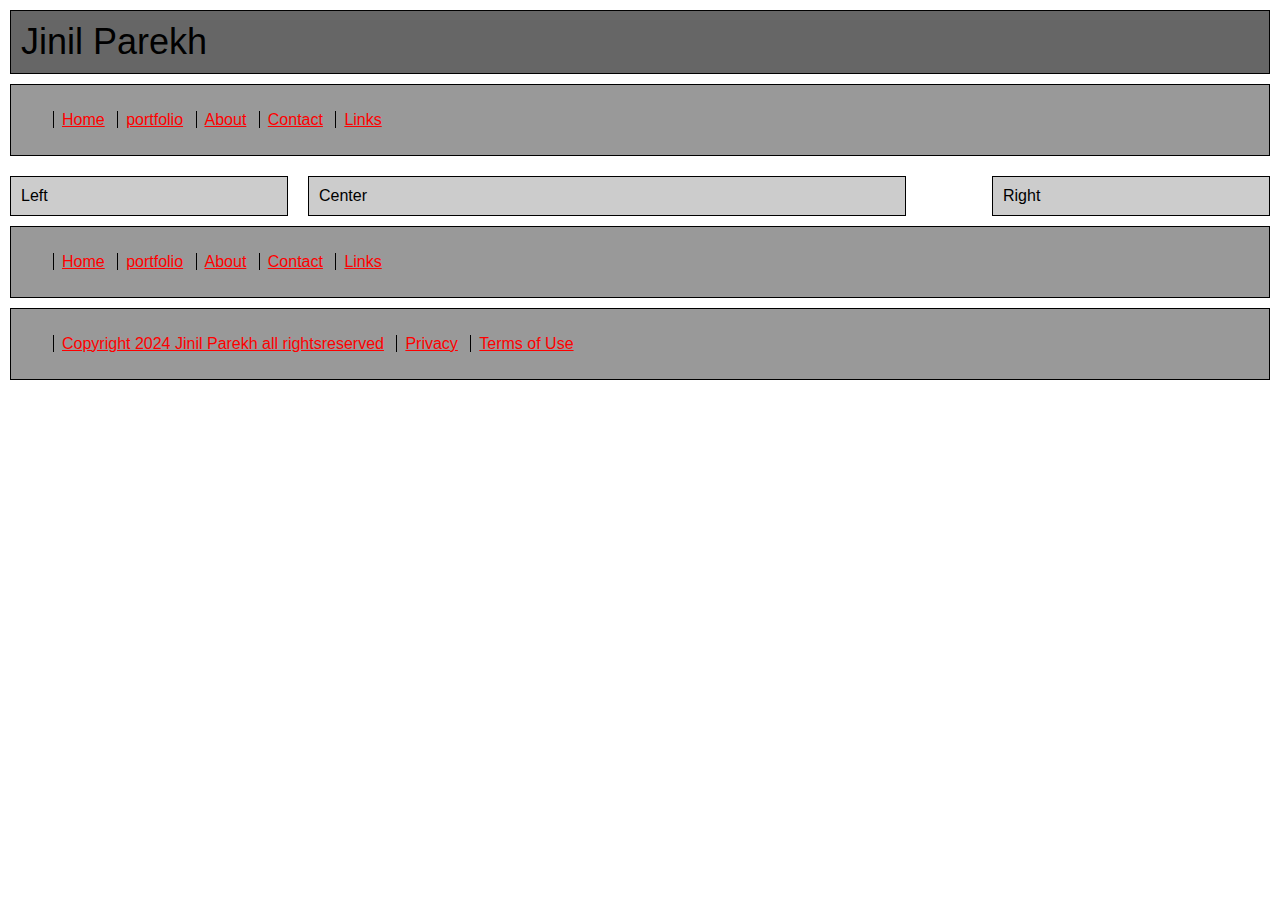
<file: index.html>
<!DOCTYPE html>
<html>
    <head>
        <title>Jinil Parekh</title>
        <link href="styles/style.css" rel="stylesheet" type="text/css" />

    </head>
    <body>
        <div class="box"><span class="logo">Jinil Parekh</span></div>

        <div class="nav">
            <ul id="navlist">
                <li><a href="index.html">Home</a></li>
                <li><a href="portfolio.html">portfolio</a></li>
                <li><a href="about.html">About</a></li>
                <li><a href="contact.html">Contact</a></li>
                <li><a href="links.html">Links</a></li>
            </ul>
        </div>
            <div class="left">Left</div>
            <div class="centre">Center</div>
            <div class="right">Right</div>

            <div class="lower_nav">
                <ul id="navlist">
                <li><a href="index.html">Home</a></li>
                <li><a href="portfolio.html">portfolio</a></li>
                <li><a href="about.html">About</a></li>
                <li><a href="contact.html">Contact</a></li>
                <li><a href="links.html">Links</a></li>
                </ul>
            </div>

            <div class="legal"> 
                <ul id="navlist"> 
                    <li><a href="copyright.html">Copyright 2024 Jinil Parekh all rightsreserved</a></li>
                    <li> <a href="privacy.html">Privacy</a></li> 
                    <li><a href="terms.html">Terms of Use</a></li>
                </ul>
            </div>
    </body>
</html>
</file>
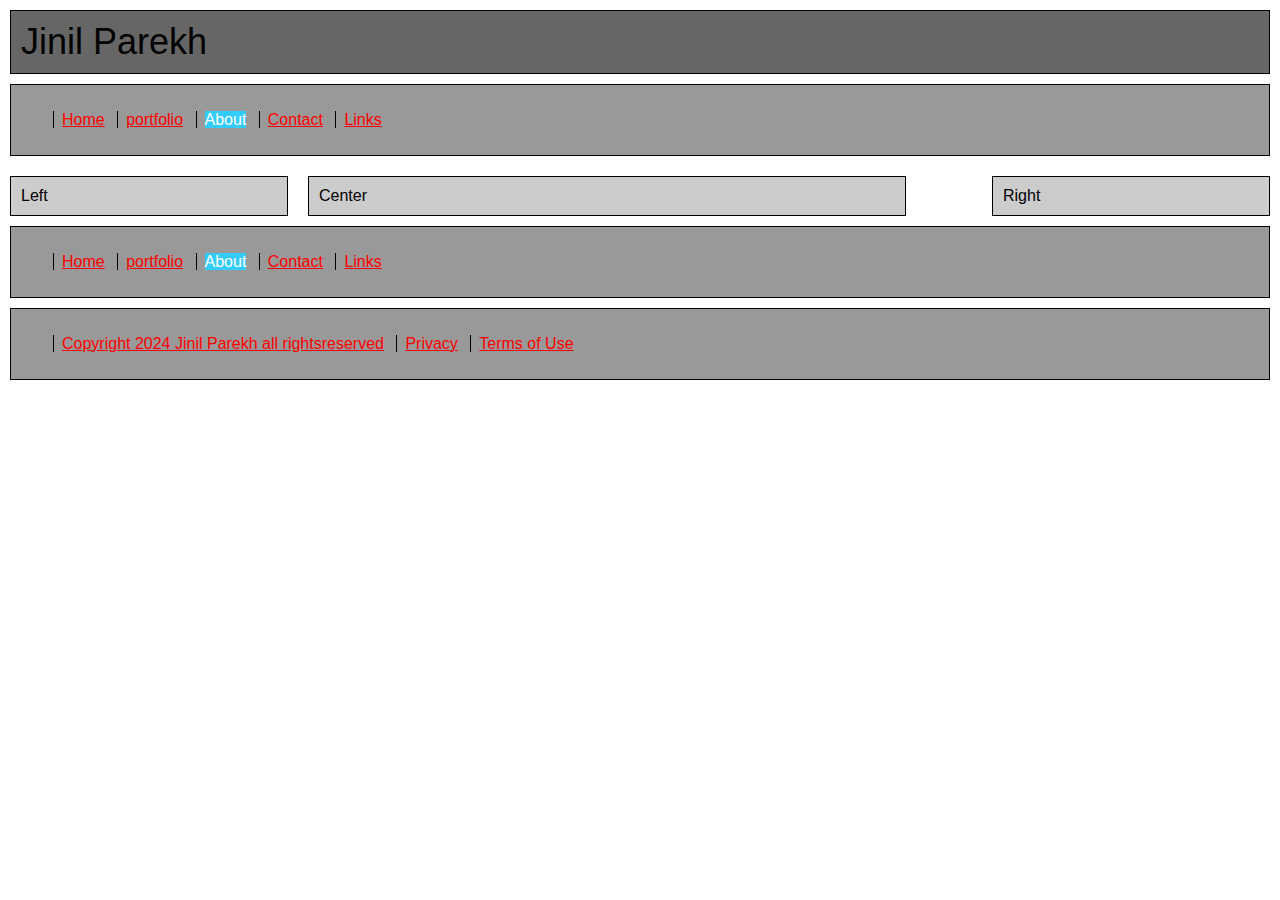
<file: about.html>
<!DOCTYPE html>
<html>
    <head>
        <title>Jinil Parekh</title>
        <link href="styles/style.css" rel="stylesheet" type="text/css" />

    </head>
    <body>
        <div class="box"><span class="logo">Jinil Parekh</span></div>

        <div class="nav">
            <ul id="navlist">
                <li><a href="index.html">Home</a></li>
                <li><a href="portfolio.html">portfolio</a></li>
                <li><span class="deadnav">About</span></li>
                <li><a href="contact.html">Contact</a></li>
                <li><a href="links.html">Links</a></li>
            </ul>
        </div>
            <div class="left">Left</div>
            <div class="centre">Center</div>
            <div class="right">Right</div>

            <div class="lower_nav">
                <ul id="navlist">
                <li><a href="index.html">Home</a></li>
                <li><a href="portfolio.html">portfolio</a></li>
                <li><span class="deadnav">About</span></li>
                <li><a href="contact.html">Contact</a></li>
                <li><a href="links.html">Links</a></li>
                </ul>
            </div>

            <div class="legal"> 
                <ul id="navlist"> 
                    <li><a href="copyright.html">Copyright 2024 Jinil Parekh all rightsreserved</a></li>
                    <li> <a href="privacy.html">Privacy</a></li> 
                    <li><a href="terms.html">Terms of Use</a></li>
                </ul>
            </div>
    </body>
</html>
</file>
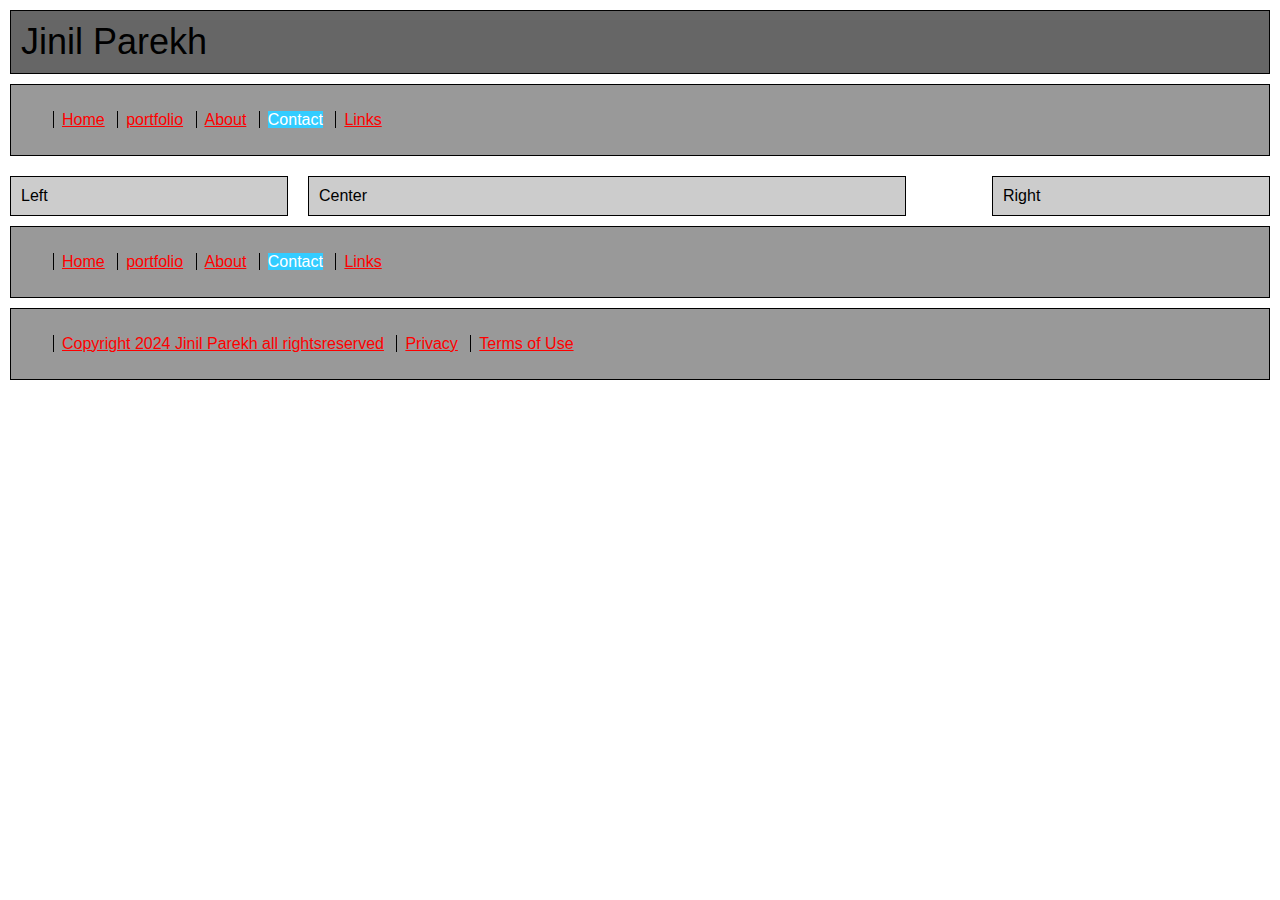
<file: contact.html>
<!DOCTYPE html>
<html>
    <head>
        <title>Jinil Parekh</title>
        <link href="styles/style.css" rel="stylesheet" type="text/css" />

    </head>
    <body>
        <div class="box"><span class="logo">Jinil Parekh</span></div>

        <div class="nav">
            <ul id="navlist">
                <li><a href="index.html">Home</a></li>
                <li><a href="portfolio.html">portfolio</a></li>
                <li><a href="about.html">About</a></li>
                <li><span class="deadnav">Contact</span></li>
                <li><a href="links.html">Links</a></li>
            </ul>
        </div>
            <div class="left">Left</div>
            <div class="centre">Center</div>
            <div class="right">Right</div>

            <div class="lower_nav">
                <ul id="navlist">
                <li><a href="index.html">Home</a></li>
                <li><a href="portfolio.html">portfolio</a></li>
                <li><a href="about.html">About</a></li>
                <li><span class="deadnav">Contact</span></li>
                <li><a href="links.html">Links</a></li>
                </ul>
            </div>

            <div class="legal"> 
                <ul id="navlist"> 
                    <li><a href="copyright.html">Copyright 2024 Jinil Parekh all rightsreserved</a></li>
                    <li> <a href="privacy.html">Privacy</a></li> 
                    <li><a href="terms.html">Terms of Use</a></li>
                </ul>
            </div>
    </body>
</html>
</file>
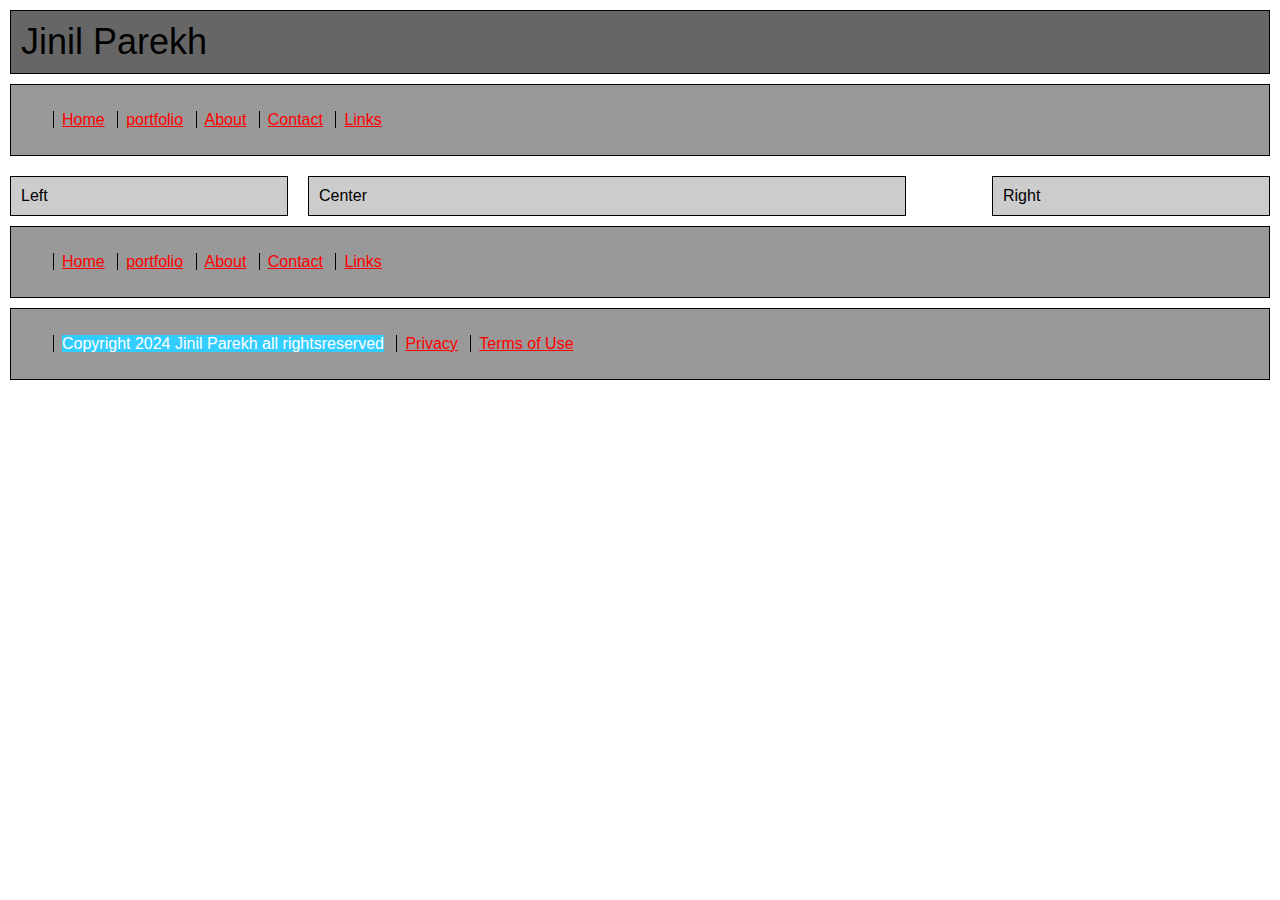
<file: copyright.html>
<!DOCTYPE html>
<html>
    <head>
        <title>Jinil Parekh</title>
        <link href="styles/style.css" rel="stylesheet" type="text/css" />

    </head>
    <body>
        <div class="box"><span class="logo">Jinil Parekh</span></div>

        <div class="nav">
            <ul id="navlist">
                <li><a href="index.html">Home</a></li>
                <li><a href="portfolio.html">portfolio</a></li>
                <li><a href="about.html">About</a></li>
                <li><a href="contact.html">Contact</a></li>
                <li><a href="links.html">Links</a></li>
            </ul>
        </div>
            <div class="left">Left</div>
            <div class="centre">Center</div>
            <div class="right">Right</div>

            <div class="lower_nav">
                <ul id="navlist">
                <li><a href="index.html">Home</a></li>
                <li><a href="portfolio.html">portfolio</a></li>
                <li><a href="about.html">About</a></li>
                <li><a href="contact.html">Contact</a></li>
                <li><a href="links.html">Links</a></li>
                </ul>
            </div>

            <div class="legal"> 
                <ul id="navlist"> 
                    <li><span class="deadnav">Copyright 2024 Jinil Parekh all rightsreserved</span></li>
                    <li> <a href="privacy.html">Privacy</a></li> 
                    <li><a href="terms.html">Terms of Use</a></li>
                </ul>
            </div>
    </body>
</html>
</file>
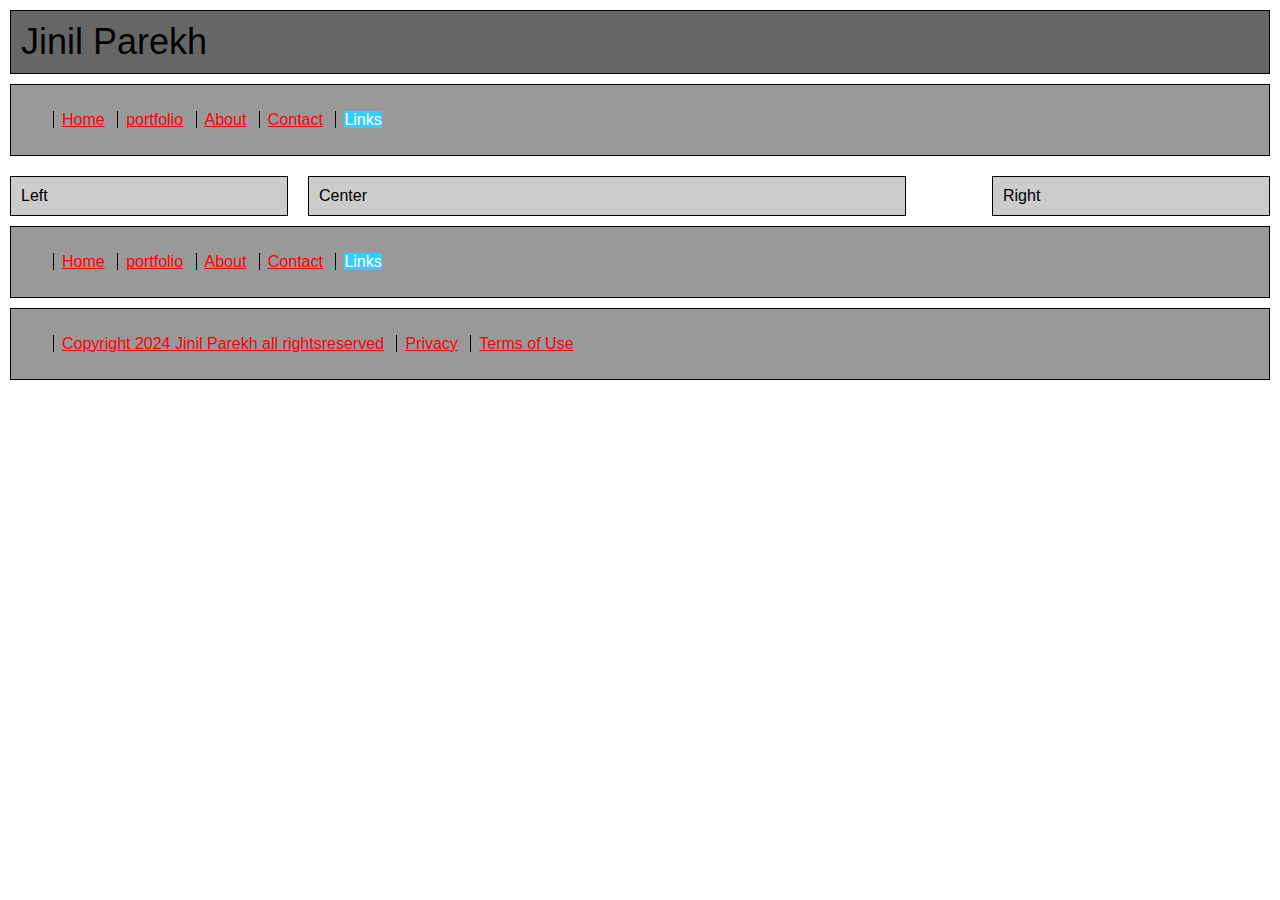
<file: links.html>
<!DOCTYPE html>
<html>
    <head>
        <title>Jinil Parekh</title>
        <link href="styles/style.css" rel="stylesheet" type="text/css" />

    </head>
    <body>
        <div class="box"><span class="logo">Jinil Parekh</span></div>

        <div class="nav">
            <ul id="navlist">
                <li><a href="index.html">Home</a></li>
                <li><a href="portfolio.html">portfolio</a></li>
                <li><a href="about.html">About</a></li>
                <li><a href="contact.html">Contact</a></li>
                <li><span class="deadnav">Links</span></li>
            </ul>
        </div>
            <div class="left">Left</div>
            <div class="centre">Center</div>
            <div class="right">Right</div>

            <div class="lower_nav">
                <ul id="navlist">
                <li><a href="index.html">Home</a></li>
                <li><a href="portfolio.html">portfolio</a></li>
                <li><a href="about.html">About</a></li>
                <li><a href="contact.html">Contact</a></li>
                <li><span class="deadnav">Links</span></li>
                </ul>
            </div>
          <title>Hello Motherfucker</title>
            <div class="legal"> 
                <ul id="navlist"> 
                    <li><a href="copyright.html">Copyright 2024 Jinil Parekh all rightsreserved</a></li>
                    <li> <a href="privacy.html">Privacy</a></li> 
                    <li><a href="terms.html">Terms of Use</a></li>
                </ul>
            </div>
    </body>
</html>
</file>
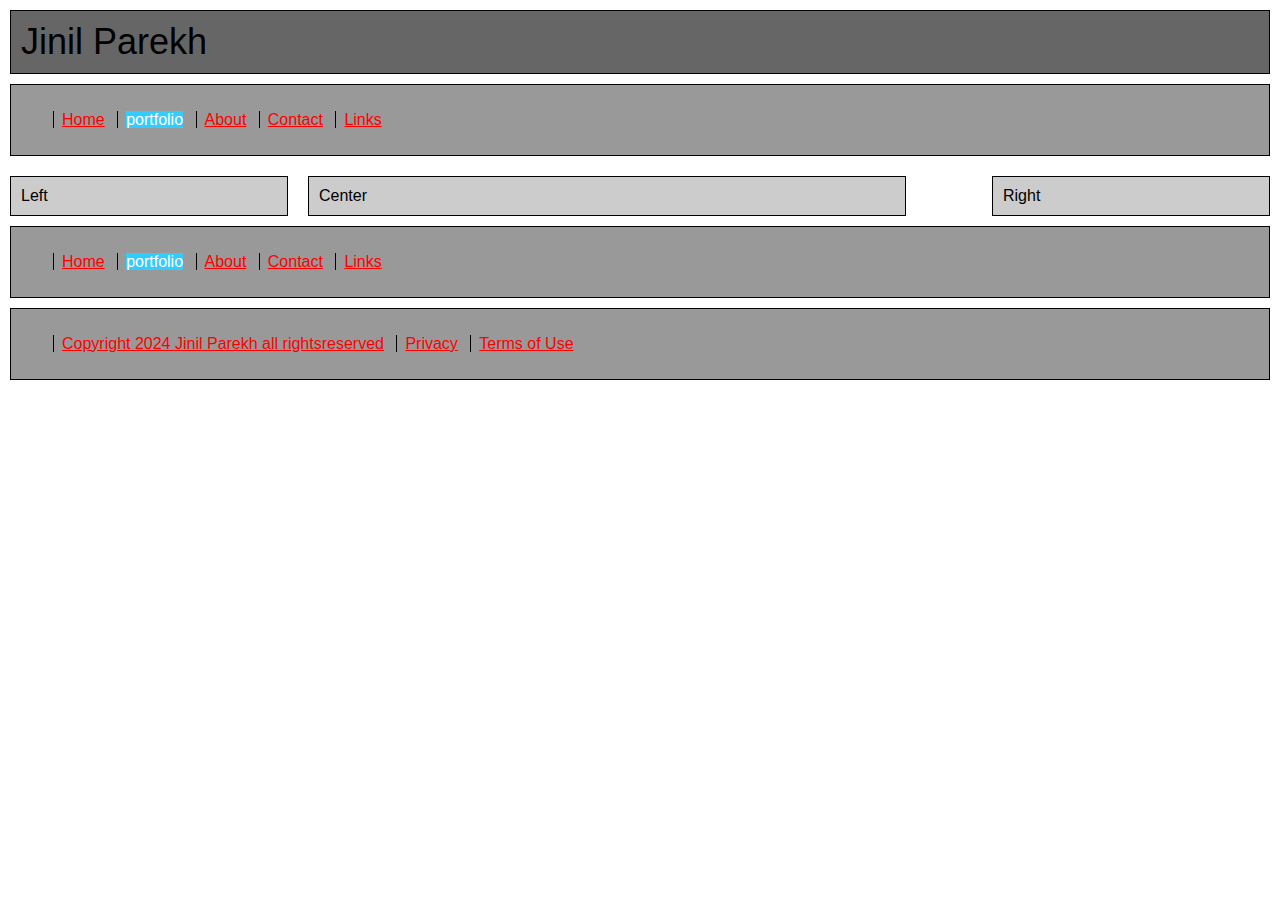
<file: portfolio.html>
<!DOCTYPE html>
<html>
    <head>
        <title>Jinil Parekh</title>
        <link href="styles/style.css" rel="stylesheet" type="text/css" />

    </head>
    <body>
        <div class="box"><span class="logo">Jinil Parekh</span></div>

        <div class="nav">
            <ul id="navlist">
                <li><a href="index.html">Home</a></li>
                <li><span class="deadnav">portfolio</span></li>
                <li><a href="about.html">About</a></li>
                <li><a href="contact.html">Contact</a></li>
                <li><a href="links.html">Links</a></li>
            </ul>
        </div>
            <div class="left">Left</div>
            <div class="centre">Center</div>
            <div class="right">Right</div>

            <div class="lower_nav">
                <ul id="navlist">
                <li><a href="index.html">Home</a></li>
                <li><span class="deadnav">portfolio</span></li>
                <li><a href="about.html">About</a></li>
                <li><a href="contact.html">Contact</a></li>
                <li><a href="links.html">Links</a></li>
                </ul>
            </div>

            <div class="legal"> 
                <ul id="navlist"> 
                    <li><a href="copyright.html">Copyright 2024 Jinil Parekh all rightsreserved</a></li>
                    <li> <a href="privacy.html">Privacy</a></li> 
                    <li><a href="terms.html">Terms of Use</a></li>
                </ul>
            </div>
    </body>
</html>
</file>
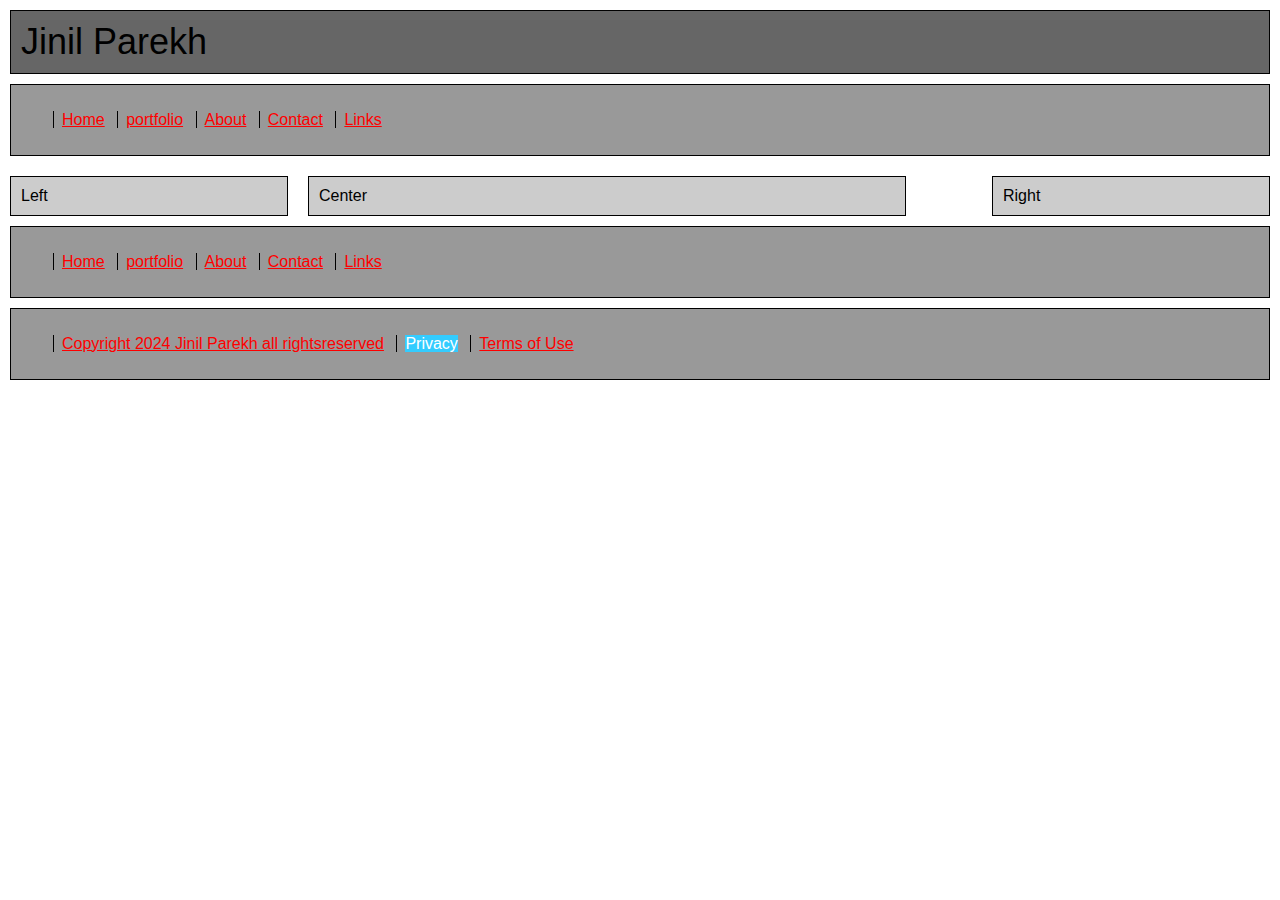
<file: privacy.html>
<!DOCTYPE html>
<html>
    <head>
        <title>Jinil Parekh</title>
        <link href="styles/style.css" rel="stylesheet" type="text/css" />

    </head>
    <body>
        <div class="box"><span class="logo">Jinil Parekh</span></div>

        <div class="nav">
            <ul id="navlist">
                <li><a href="index.html">Home</a></li>
                <li><a href="portfolio.html">portfolio</a></li>
                <li><a href="about.html">About</a></li>
                <li><a href="contact.html">Contact</a></li>
                <li><a href="links.html">Links</a></li>
            </ul>
        </div>
            <div class="left">Left</div>
            <div class="centre">Center</div>
            <div class="right">Right</div>

            <div class="lower_nav">
                <ul id="navlist">
                <li><a href="index.html">Home</a></li>
                <li><a href="portfolio.html">portfolio</a></li>
                <li><a href="about.html">About</a></li>
                <li><a href="contact.html">Contact</a></li>
                <li><a href="links.html">Links</a></li>
                </ul>
            </div>

            <div class="legal"> 
                <ul id="navlist"> 
                    <li><a href="copyright.html">Copyright 2024 Jinil Parekh all rightsreserved</a></li>
                    <li> <span class="deadnav">Privacy</span></li> 
                    <li><a href="terms.html">Terms of Use</a></li>
                </ul>
            </div>
    </body>
</html>
</file>
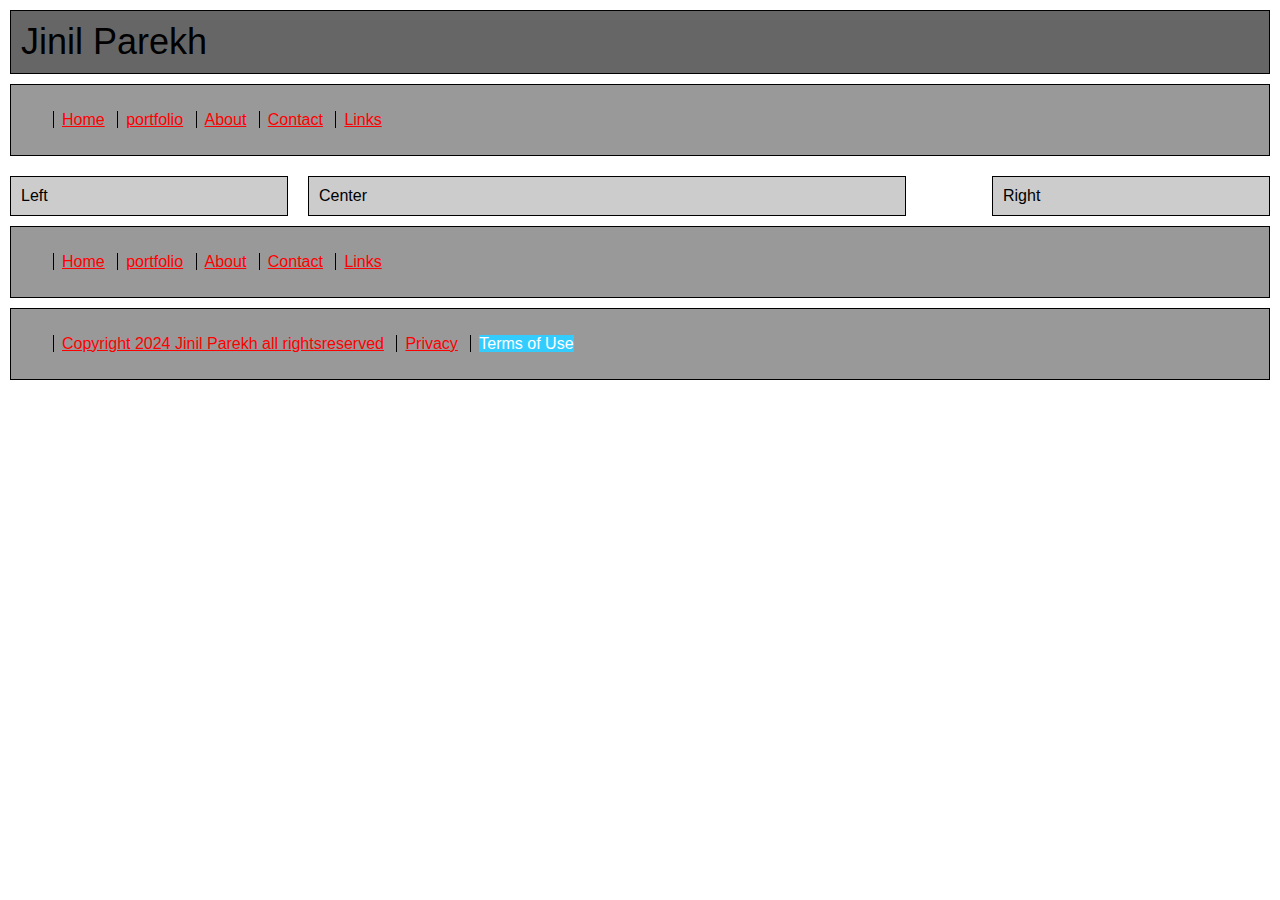
<file: terms.html>
<!DOCTYPE html>
<html>
    <head>
        <title>Jinil Parekh</title>
        <link href="styles/style.css" rel="stylesheet" type="text/css" />

    </head>
    <body>
        <div class="box"><span class="logo">Jinil Parekh</span></div>

        <div class="nav">
            <ul id="navlist">
                <li><a href="index.html">Home</a></li>
                <li><a href="portfolio.html">portfolio</a></li>
                <li><a href="about.html">About</a></li>
                <li><a href="contact.html">Contact</a></li>
                <li><a href="links.html">Links</a></li>
            </ul>
        </div>
            <div class="left">Left</div>
            <div class="centre">Center</div>
            <div class="right">Right</div>

            <div class="lower_nav">
                <ul id="navlist">
                <li><a href="index.html">Home</a></li>
                <li><a href="portfolio.html">portfolio</a></li>
                <li><a href="about.html">About</a></li>
                <li><a href="contact.html">Contact</a></li>
                <li><a href="links.html">Links</a></li>
                </ul>
            </div>

            <div class="legal"> 
                <ul id="navlist"> 
                    <li><a href="copyright.html">Copyright 2024 Jinil Parekh all rightsreserved</a></li>
                    <li> <a href="privacy.html">Privacy</a></li> 
                    <li><span class="deadnav">Terms of Use</span></li>
                </ul>
            </div>
    </body>
</html>
</file>
<file: styles/style.css>
body { 
	padding: 0px; 
	margin:  0px; 
	font-family: Arial, Helvetica, sans-serif; 
	background: #fff; 
	color: #000; 
}

a:link{
	color:#F00
}

a:visited{
	color:#FC0
}

a:hover{
	background-color:#3CF;
	color:#03F
}

a:active{
	color:#F3F
}

.logo{
	font-size:36px
}

#navlist li
	{
	display: inline;
	list-style-type:circle;
	padding-right: 20px;
	border-left: 1px solid #000;
	line-height: 1.1em;
	margin: 0 .5em 0 -.5em;
	padding: 0 .5em 0 .5em;
	}

    .deadnav{
		color:#FFF;
		background-color: #3CF
	}



.box {
	margin:10px;
	padding:10px;
	background-color:#666;
	border-width:1px;
	border-color:black;
	border-style:solid;
	clear:both;
	
	}
.nav {
	margin:10px;
	padding:10px;
	background-color:#999;
	border-width:1px;
	border-color:black;
	border-style:solid;
	
	}
.left {
	width:20%;
	margin:10px;
	padding:10px;
	background-color:#CCC;
	border-width:1px;
	border-color:black;
	border-style:solid;
	float:left;

	
	}
.centre {
	width:45%;
	margin:10px;
	padding:10px;
	background-color:#CCC;
	border-width:1px;
	border-color:black;
	border-style:solid;
	float:left;

	
	}
.right {
	width:20%;
	margin:10px;
	padding:10px;
	background-color:#CCC;
	border-width:1px;
	border-color:black;
	border-style:solid;
	float:right;
	

	
	}
.lower_nav {
	margin:10px;
	padding:10px;
	background-color:#999;
	border-width:1px;
	border-color:black;
	border-style:solid;
	clear:both;
	
	}
.legal {
	margin:10px;
	padding:10px;
	background-color:#999;
	border-width:1px;
	border-color:black;
	border-style:solid;
	float:none;
	clear:both;
	
	}
</file>
